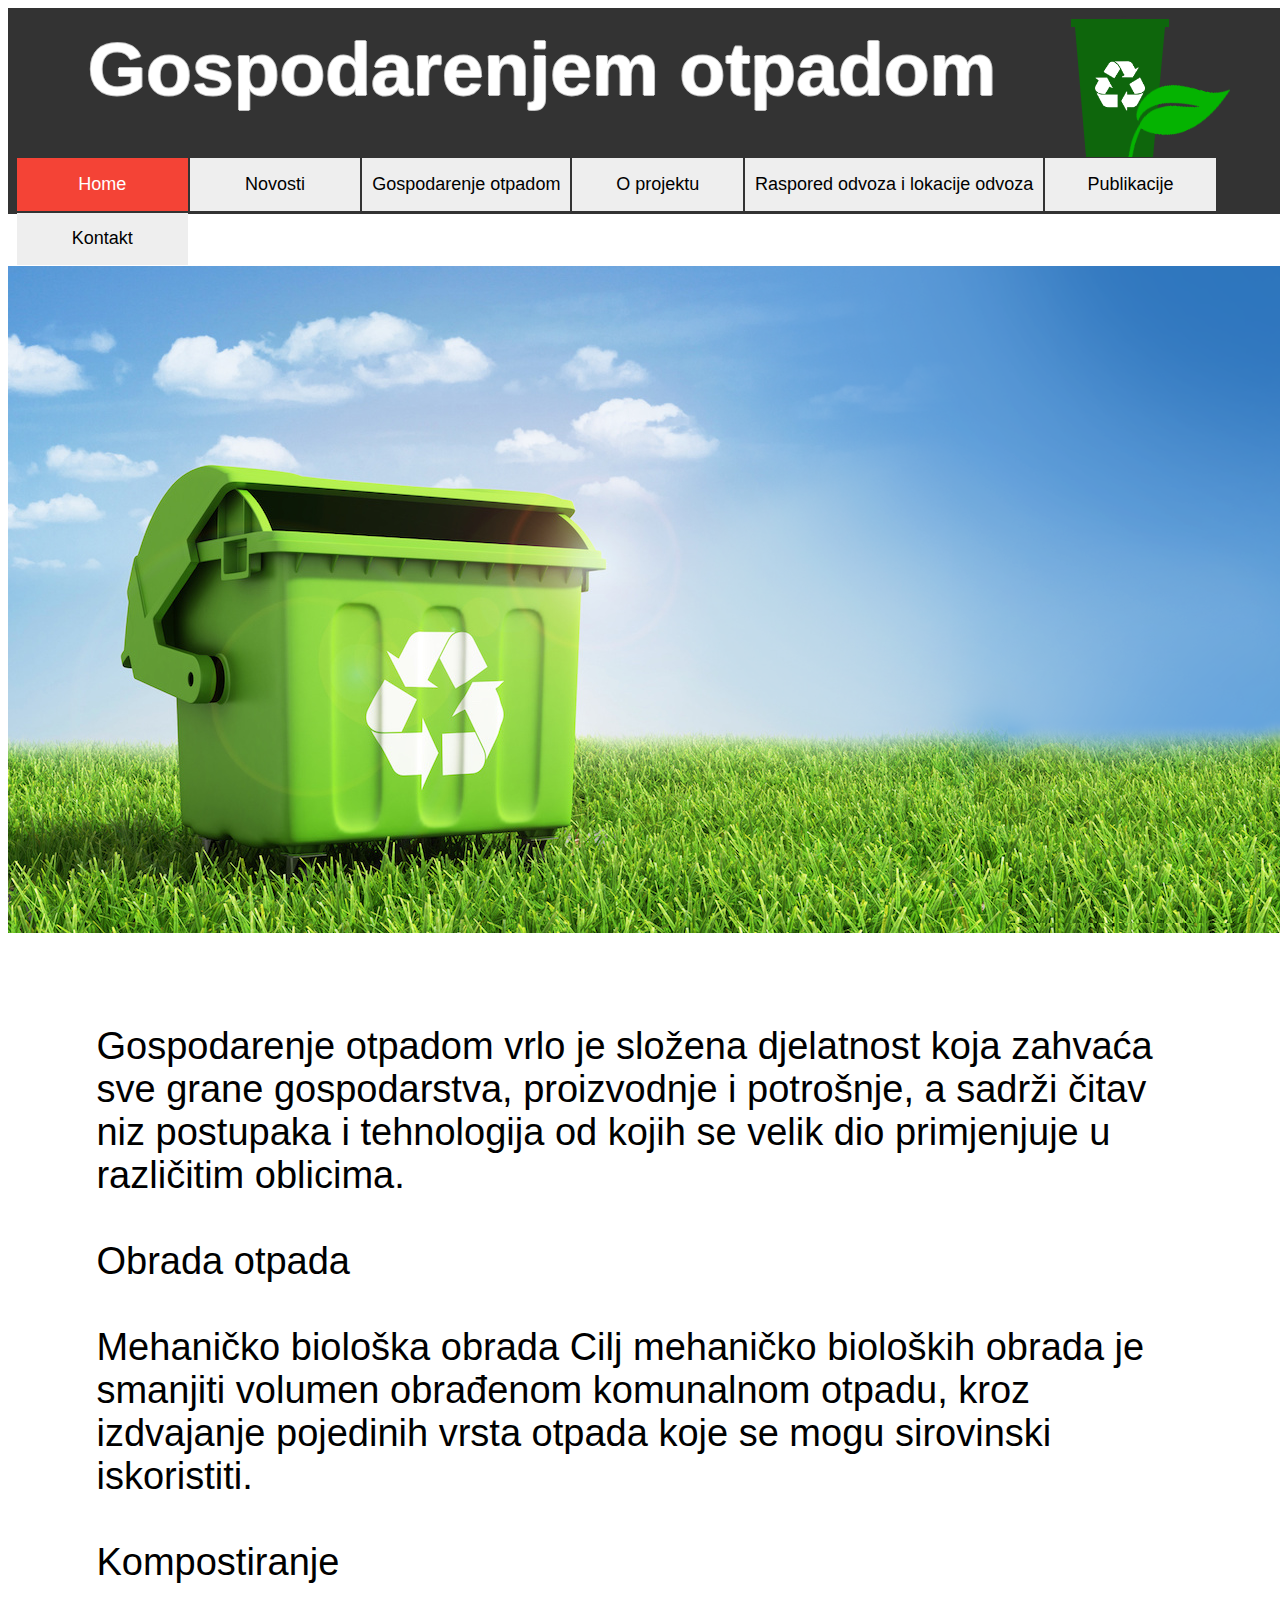
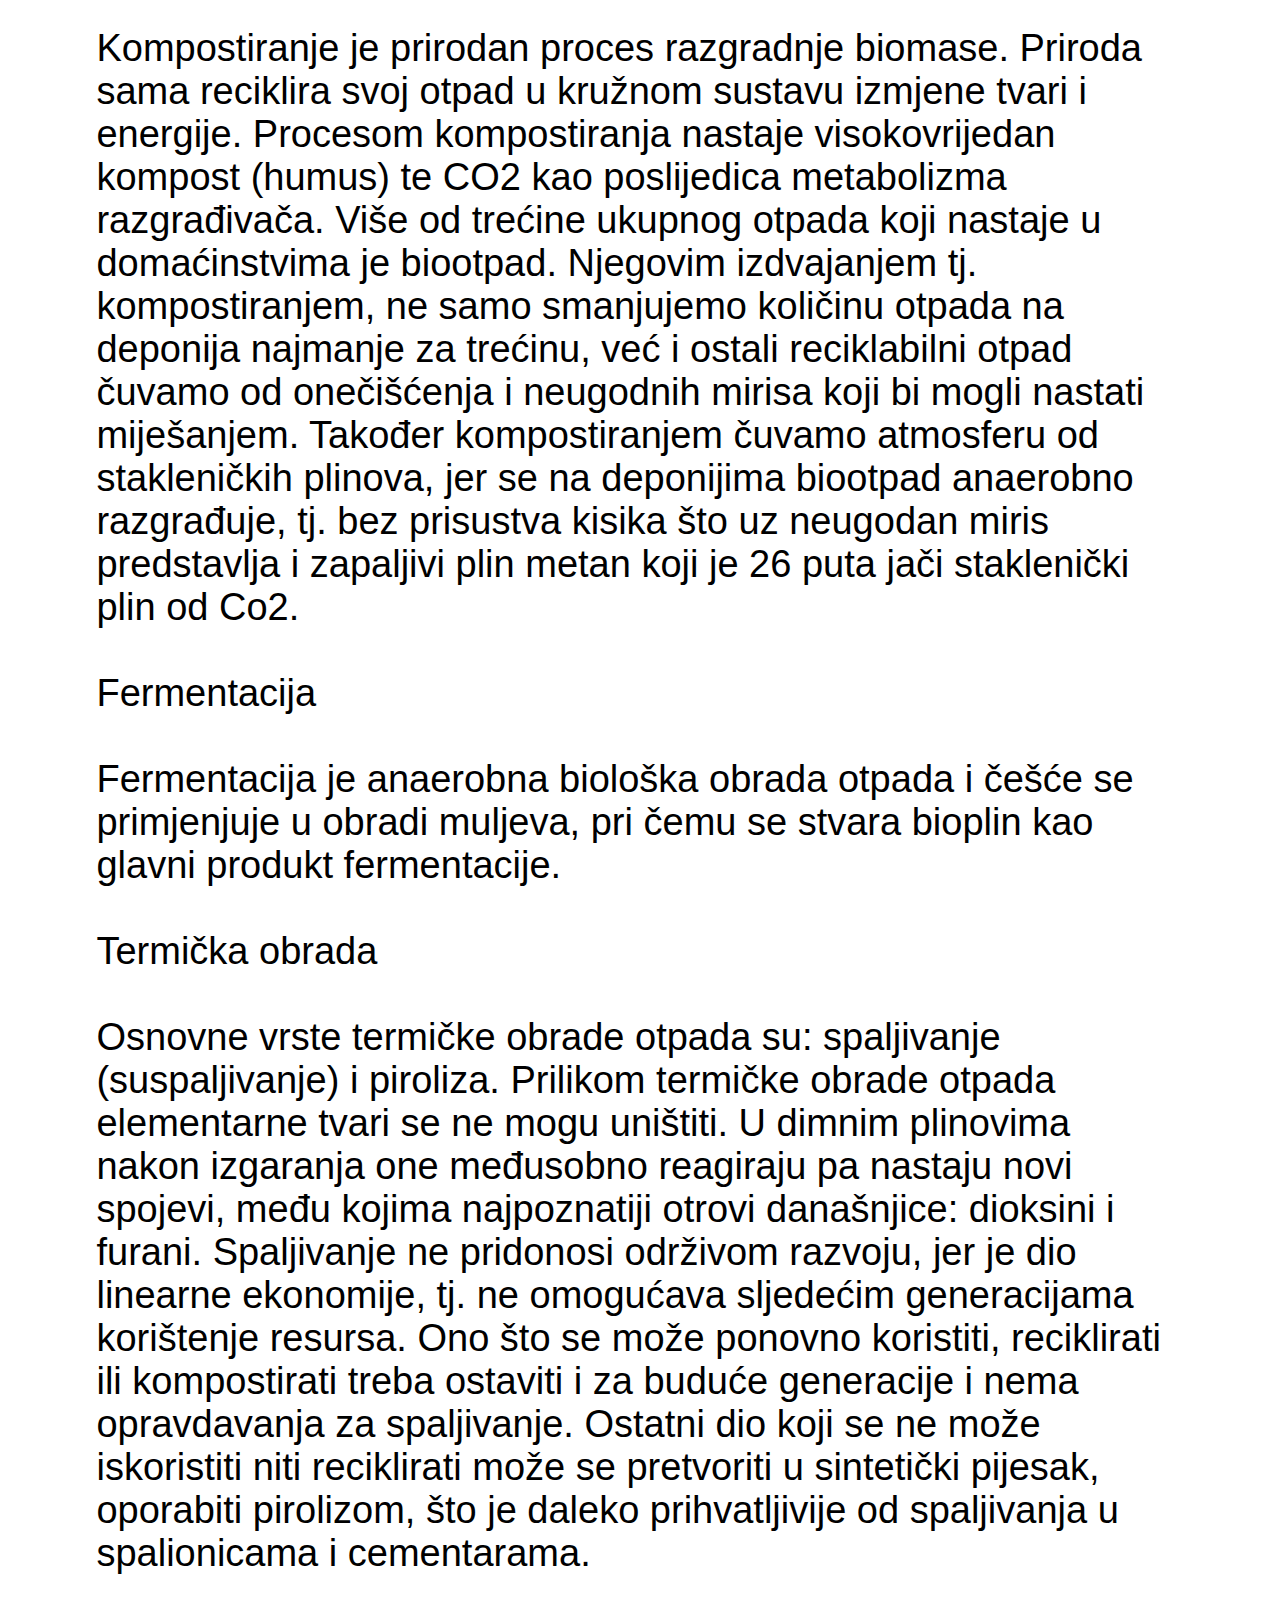
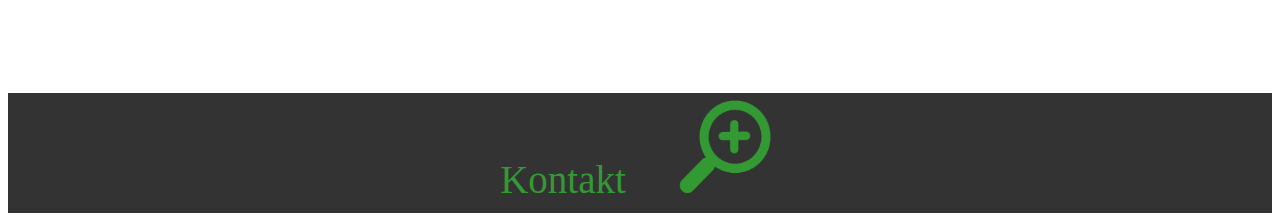
<file: Dizajn za web stranicu/index.html>
<!DOCTYPE html>
<html>
<head>
    <meta charset="UTF-8">
    <title>Gospodarenjem Otpadom</title>
    <link rel="stylesheet" type="text/css" href="css.css">
</head>

        <div class="topBlue">
                <div class="header-content-inner">
                    <img src="gotpad.logo.png">
                    <h1>Gospodarenjem otpadom</h1>
                </div>
        


<div class="tabContainer">
    <div class="buttonContainer">
        <button onclick="showPanel(0,'#f44336')">Home</button>
        <button onclick="showPanel(1,'#4caf50')">Novosti</button>
        <button onclick="showPanel(2,'#2196f3')">Gospodarenje otpadom</button>
        <button onclick="showPanel(3,'#ff5722')">O projektu</button>
        <button onclick="showPanel(4,'#9933ff')">Raspored odvoza i lokacije odvoza</button>
        <button onclick="showPanel(5,'#ff884d')">Publikacije</button>
        <button onclick="showPanel(6,'#006bb3')">Kontakt</button>
        
    </div>
    
</div>
</div>
<style>

        p {
        font-size: 38px;
        font-family: Arial;
        margin: 7%;
         }
         </style>

<script src="myScript.js"></script>
<body> <!--body bgcolor="#ebfaeb"  // blaža zelena boja pozadine za čitanje -->
    <div class="wrapper">
    <img src="trava.png" alt="">
    </div>

    <p id="size">
        
            Gospodarenje otpadom vrlo je složena djelatnost koja zahvaća sve grane gospodarstva, proizvodnje i potrošnje, a sadrži čitav niz postupaka i tehnologija od kojih se velik dio primjenjuje u različitim oblicima.
            <br></br>
            Obrada otpada<br></br>
            Mehaničko biološka obrada
            Cilj mehaničko bioloških obrada je smanjiti volumen obrađenom komunalnom otpadu,
            kroz izdvajanje pojedinih vrsta otpada koje se mogu sirovinski iskoristiti.
            <br></br>
            Kompostiranje<br></br>
            Kompostiranje je prirodan proces razgradnje biomase. Priroda sama reciklira svoj otpad u kružnom sustavu izmjene tvari i energije. Procesom kompostiranja nastaje visokovrijedan kompost (humus) te CO2 kao poslijedica metabolizma razgrađivača. Više od trećine ukupnog otpada koji nastaje u domaćinstvima je biootpad. Njegovim izdvajanjem tj. kompostiranjem, ne samo smanjujemo količinu otpada na deponija najmanje za trećinu, već i ostali reciklabilni otpad čuvamo od onečišćenja i neugodnih mirisa koji bi mogli nastati miješanjem. Također kompostiranjem čuvamo atmosferu od stakleničkih plinova, jer se na deponijima biootpad anaerobno razgrađuje, tj. bez prisustva kisika što uz neugodan miris predstavlja i zapaljivi plin metan koji je 26 puta jači staklenički plin od Co2.
            <br></br>
            Fermentacija<br></br>
            Fermentacija je anaerobna biološka obrada otpada i češće se primjenjuje u obradi muljeva, pri čemu se stvara bioplin kao glavni produkt fermentacije.
            <br></br>
            Termička obrada<br></br>
            Osnovne vrste termičke obrade otpada su: spaljivanje (suspaljivanje) i piroliza. Prilikom termičke obrade otpada elementarne tvari se ne mogu uništiti. U dimnim plinovima nakon izgaranja one međusobno reagiraju pa nastaju novi spojevi, među kojima najpoznatiji otrovi današnjice: dioksini i furani. Spaljivanje ne pridonosi održivom razvoju, jer je dio linearne ekonomije, tj. ne omogućava sljedećim generacijama korištenje resursa. Ono što se može ponovno koristiti, reciklirati ili kompostirati treba ostaviti i za buduće generacije i nema opravdavanja za spaljivanje. Ostatni dio koji se ne može iskoristiti niti reciklirati može se pretvoriti u sintetički pijesak, oporabiti pirolizom, što je daleko prihvatljivije od spaljivanja u spalionicama i cementarama.
            <br></br><br></br>
        </p>
        <div class="bottomBlue">
                
            <a  href=" http://nasavoda.hr" rel="footfont">Kontakt</a>

            <input type="image" onClick="FontBig()" src="povecaj.png" width="150px" height="100px">
            <script>
            function FontBig()
            {
                var i = 0;
                i++;
                if((i%2)==0){
                    Small();
                }
                else {
                    Big()
                }
                function Big(){
                document.getElementById('size').style.fontSize='68px'
                }
                function Small(){
                    document.getElementById('size').style.fontSize='38px'
                }
            }
            
            </script>       
     </body>
        </div>
</body>

</html>
</file>
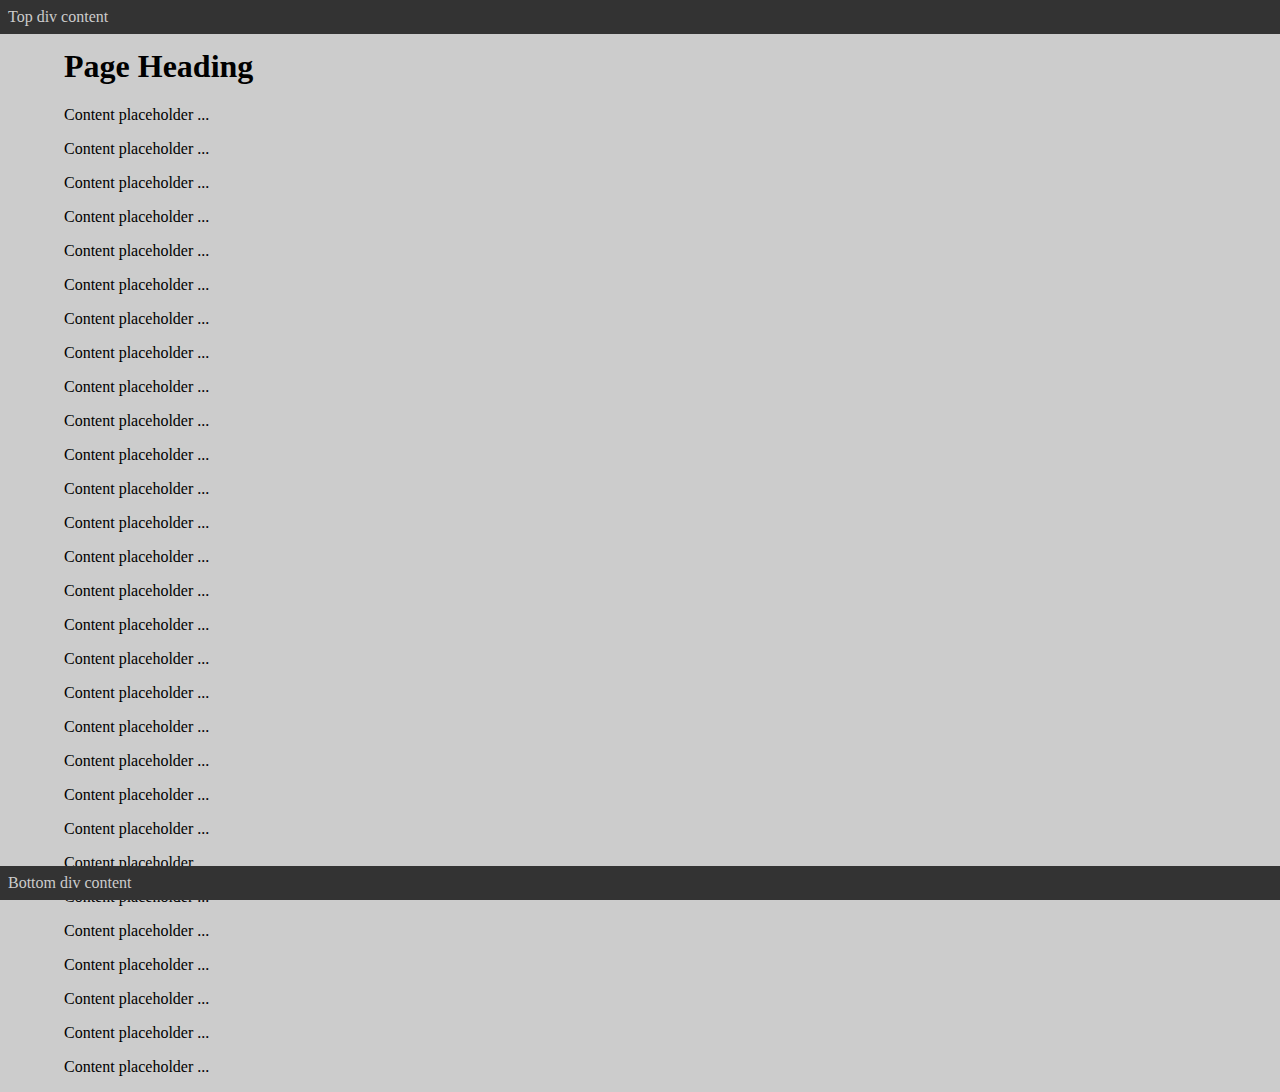
<file: Dizajn za web stranicu/stvari/divhtml.html>
<!DOCTYPE html>
<html>
<meta charset="utf-8">
<head>
<style>
body {
	background-color: #CCC;
	margin:48px 0px 0px 64px;
}
div#topdiv {
	position:fixed;
	top:0px;
	left:0px;
	width:100%;
	color:#CCC;
	background:#333;
	padding:8px;
}
div#bottomdiv {
	position:fixed;
	bottom:0px;
	left:0px;
	width:100%;
	color:#CCC;
	background:#333;
	padding:8px;
}
</style>
</head>
<body>
<div id="topdiv">Top div content</div>
<h1>Page Heading</h1>
<p>Content placeholder ...</p>
<p>Content placeholder ...</p>
<p>Content placeholder ...</p>
<p>Content placeholder ...</p>
<p>Content placeholder ...</p>
<p>Content placeholder ...</p>
<p>Content placeholder ...</p>
<p>Content placeholder ...</p>
<p>Content placeholder ...</p>
<p>Content placeholder ...</p>
<p>Content placeholder ...</p>
<p>Content placeholder ...</p>
<p>Content placeholder ...</p>
<p>Content placeholder ...</p>
<p>Content placeholder ...</p>
<p>Content placeholder ...</p>
<p>Content placeholder ...</p>
<p>Content placeholder ...</p>
<p>Content placeholder ...</p>
<p>Content placeholder ...</p>
<p>Content placeholder ...</p>
<p>Content placeholder ...</p>
<p>Content placeholder ...</p>
<p>Content placeholder ...</p>
<p>Content placeholder ...</p>
<p>Content placeholder ...</p>
<p>Content placeholder ...</p>
<p>Content placeholder ...</p>
<p>Content placeholder ...</p>
<div id="bottomdiv">Bottom div content</div>
</body>
</html>
</file>
<file: Dizajn za web stranicu/css.css>
.topBlue {
    position: relative;
	top:0px;
    left:0px;
    height:190px;
	width:100%;
	text-align: center;
	background:#333;
    padding:8px;
    clear: both;
   
}
.bottomBlue {
    width: 100%;
    height:120px;
    position: relative;
	bottom:0px;
	left:0px;
	color:#CCC;
	background:#333;
	margin-top: -100px;
    text-align: center;
    clear: both;
    vertical-align: middle;

}
h1 {

font-family: Arial;
text-shadow: -1px 0 silver, 0 1px silver, 1px 0 silver, 0 -1px silver;
color:white;
font-size:75px;
padding: 10px;
height: auto;
margin:auto;
vertical-align: middle;
margin-bottom: 35px;
}
.header-content-inner img {
    max-width: 99%;
    max-height: 99%;
    margin-right: 50px;
    float: right;   
  }
.tabContainer{
    width: 100%;
    height: 350px;
    
}
.tabContainer .buttonContainer{
    height: 15%;
    
}
.tabContainer .buttonContainer button{
    min-width: 13.5%;
    height: 100%;
    float: left;
    border: none;
    outline:none;
    cursor: pointer;
    padding: 10px;
    font-family: sans-serif;
    font-size: 18px;
    background-color: #eee;
    margin: 1px;
}
.tabContainer .buttonContainer button:hover{
    background-color: #d7d4d4;
}

#wrapper {
    width: 500px;
    margin: 0 auto;
    
}
/*
.size {
    font-family: Arial;
    text-align: left;
    font-size: 38px;
    margin: 7%;

} */

a:link{
    font-size: Arial;
    color: #339933;
    text-decoration: none;
    font-size: 39px;
}
a:hover{
    font-size: Arial;
    color: #CCC;
    text-decoration: none;
    font-size: 40px;
}
</file>
